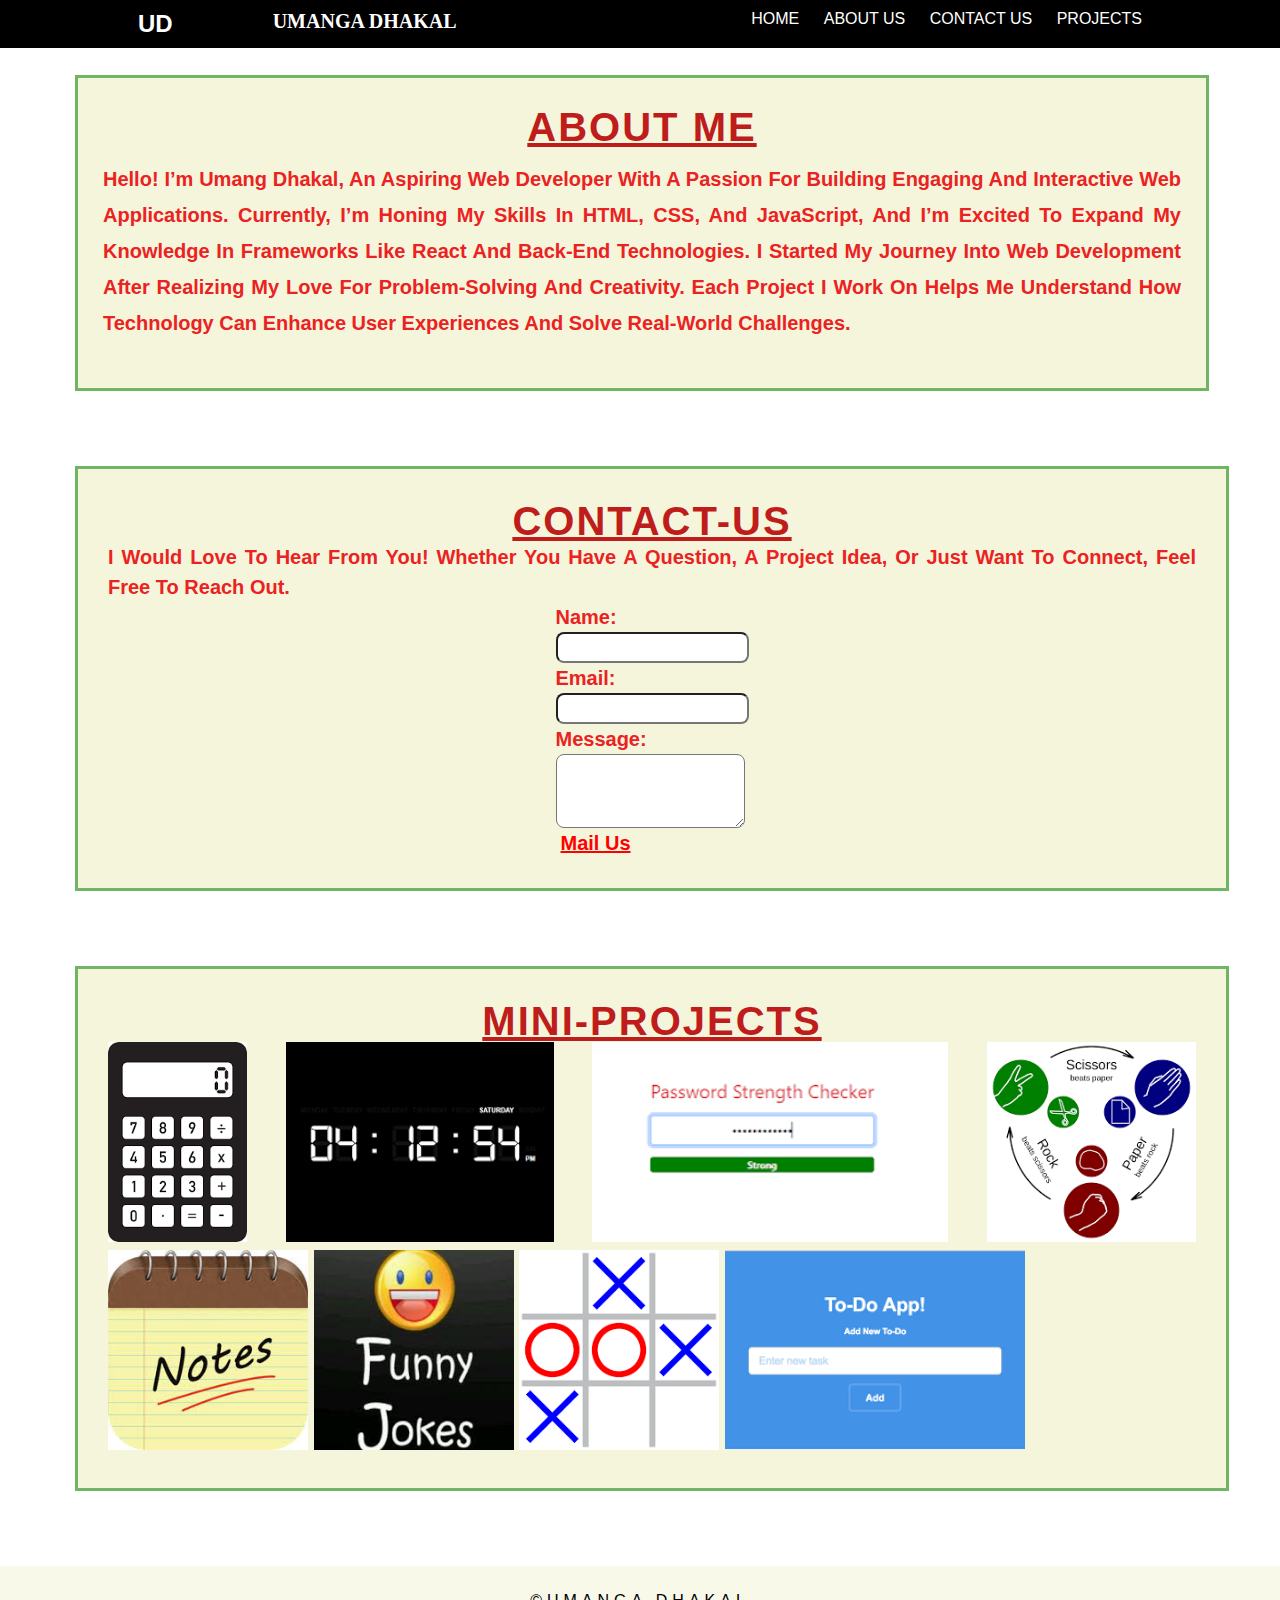
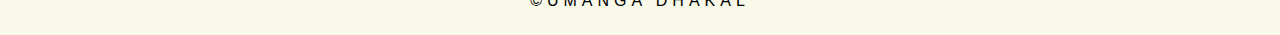
<file: index.html>
<!DOCTYPE html>
<html lang="en">
<head>
    <meta charset="UTF-8">
    <meta name="viewport" content="width=device-width, initial-scale=1.0">
    <title>Homepage</title> 
	<link rel='stylesheet' href='index.css'>
	</head>
	<body>
	<header>
	<nav>
	<section class='box'>
	<h2 class="left">UD</h2>
	<b class="text">Umanga dhakal</b>

	<ul class='list-items'>
	<li class='list-item'><a href="./index.html"><span>Home</span></a></li>
	<li class='list-item'><a href="#about"><span>about us</span></a></li>
	<li class='list-item'><a href="#contact"><span>Contact us</span></a></li>
	<li class='list-item'><a href="#projects"><span>projects</span></a></li>
	</section>
	
	</ul>
	
	</nav></header>
	<section id="about">
		<div class="about-content">
			<h1 class="about-heading">About me</h1>
			<p class="content-about">
				
				Hello! I’m umang dhakal, an aspiring web developer with a passion for building 
				engaging and interactive web applications. Currently, I’m honing my skills in HTML, CSS, and JavaScript, 
				and I’m excited to expand my knowledge in frameworks like React and back-end technologies.
				
				I started my journey into web development after realizing my love for problem-solving and creativity. 
				Each project I work on helps me understand how technology can enhance user experiences and solve real-world challenges. 
				
			
				</p></div>
	</section>
	<section id="contact">
		<h1 class="about-heading">Contact-us</h1>
		<p class="contact-description">
            I would love to hear from you! Whether you have a question, a project idea, or just want to connect, feel free to reach out.
        </p>
        <form class="contact-form" action="#" method="post">
            <label for="name">Name:</label>
            <input type="text" id="name" name="name" required>

            <label for="email">Email:</label>
            <input type="email" id="email" name="email" required>

            <label for="message">Message:</label>
            <textarea id="message" name="message" rows="4" required></textarea>

            <a class="mailLink" href='mail-to:umangadhakal2@gmail.com'>mail us</a>
        </form>
    </div>
</section>
<section id="projects">
	<h1 class="about-heading">mini-projects</h1>
	<div class="projects">
	<a href="calculator.html" class="projects" target="_blank"><img src="calculator.png" alt="calculator" height="200px;"></a>
	<a href="clock.html" class="projects" target="_blank"><img src="watch.png" alt="clock" height="200px;"></a>
	<a target="_blank" href="passwordStrength.html" class="projects"><img src="password.png" alt="passwordStrength" height="200px;"></a>
	<a  target="_blank" href="rock,paper,scissorGame.html" class="projects"><img src="rps.png" alt="rock paper and scissorGame" height="200px;"></a>
	<a  target="_blank" href="note.html" class="projects"><img src="note.jpg" alt="note" height="200px;"></a>
	<a  target="_blank" href="joke.html" class="projects"><img src="jokes.jpg" alt="jokes" height="200px;"></a>
	<a  target="_blank" href="tictactoe.html" class="projects"><img src="tikTOkTIk.png" alt="tikTOkTIk" height="200px;"></a>
	<a target="_blank"  href="todo.html" class="projects"><img src="todo.png" alt="todo" height="200px;"></a>

	

</section>
	</section>
	<footer>
        <p class="footer">&copy;Umanga dhakal</p>
    </footer>
	</div>
	
	</body></html>
</file>
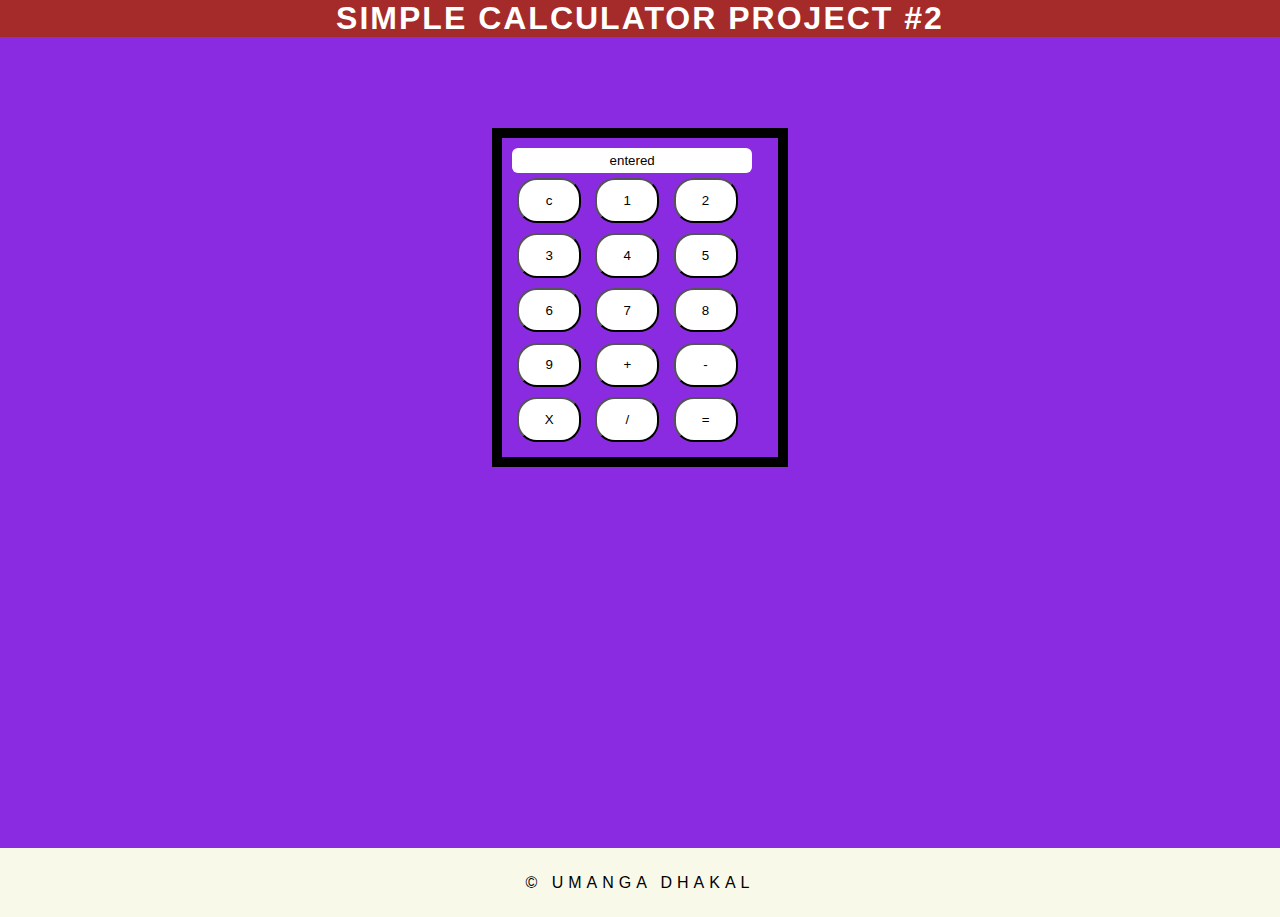
<file: calculator.html>
<!DOCTYPE html>
<html lang="en">
<head>
    <meta charset="UTF-8">
    <meta name="viewport" content="width=device-width, initial-scale=1.0">
    <title>calculator</title>
    <link rel="stylesheet" href="calculator.css">
</head>
<body>
    <h1 class="projname">simple calculator project #2</h1>
    <div class="calc-box">
    <section class="calculator">
<input readonly type="text" class="output" value="entered">
<div class="buttons">
    <div class="r1">
    <button value="c">c</button>
    <button value="1">1</button>
    <button value="2">2</button></div>
    <div class="r2"><button value="3">3</button>
    <button value="4">4</button>
    <button value="5">5</button></div>
    <div class="c3"><button value="6">6</button>
    <button value="7">7</button>
    <button value="8">8</button></div>
   <div class="c4"> <button value="9">9</button>
    <button value="+">+</button>
    <button value="-">-</button></div>
    <div class="c5"><button value="*">X</button>
    <button value="/">/</button>
    <button value="=">=</button></div>
</div>

    </section></div>
    <footer>
        <p>&copy; umanga dhakal</p>
    </footer>
    
    <script src="calculator.js"></script>
</body>
</html>
</file>
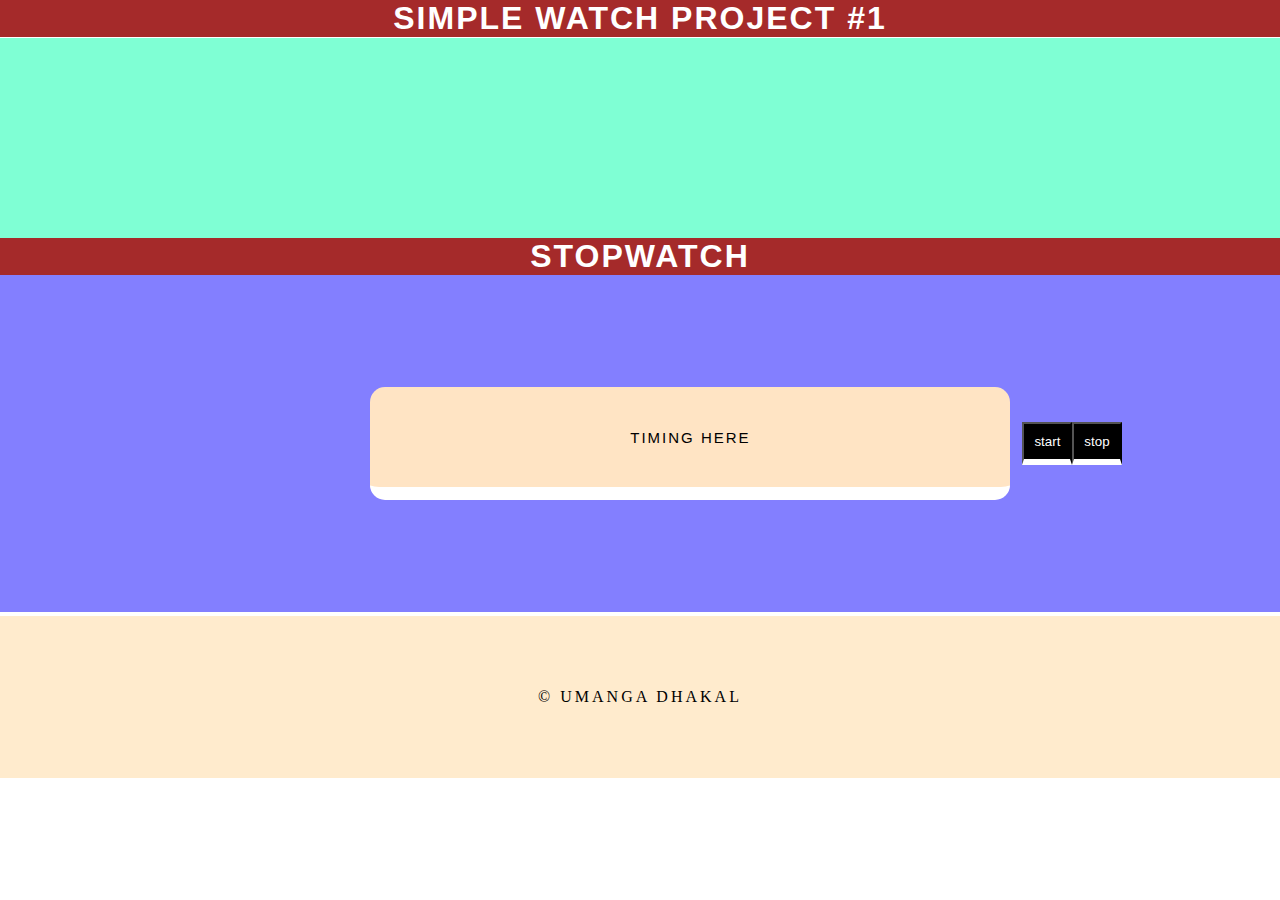
<file: clock.html>
<!DOCTYPE html>
<html lang="en">
<head>
    <meta charset="UTF-8">
    <meta name="viewport" content="width=device-width, initial-scale=1.0">
    <title>clock</title>
    <link rel="stylesheet" href="clock.css">
</head>
<body>
    <h1 class="projname">simple watch project #1</h1>
    <section class="clock-box">
        <h1 class="date"></h1>
<h1 class="t-value"></h1>
 <h1 class="day"></h1>
        
    </section>
    <h1 class="sec-h">Stopwatch</h1>
    <section class="stopwatch-box">
       
        <input readonly class="timing"type="text" value="timing here">
        <button value="start" class="start">start</button>
        
        <button value="stop">stop </button>
       
    </section>
    <h3 align="center"class="stoppedTime"></h3>
    <footer>
        <p class="footer">&copy; umanga dhakal</p>
    </footer>
    <script src="clock.js"></script>
</body>
</html>
</file>
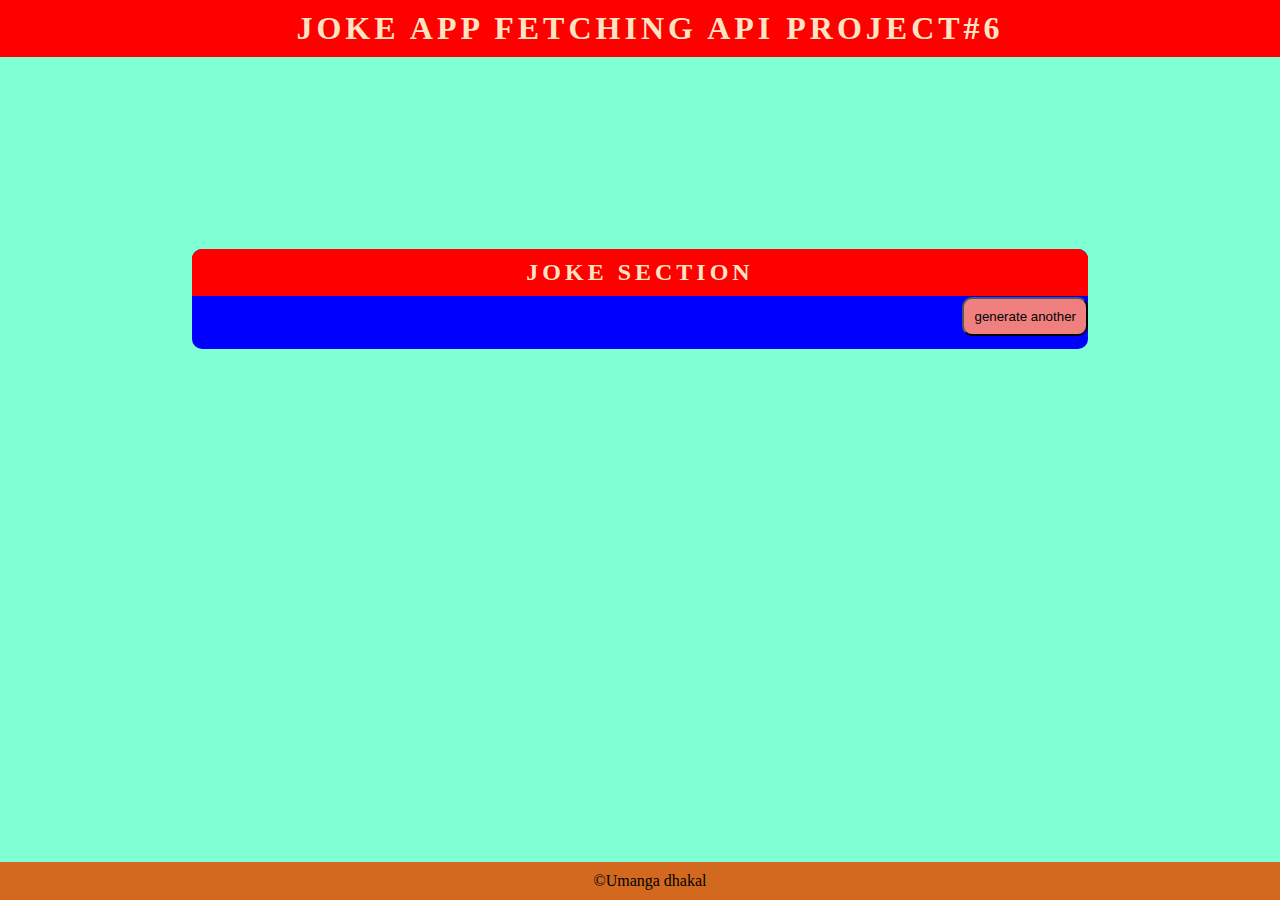
<file: joke.html>
<!DOCTYPE html>
<html lang="en">
<head>
    <meta charset="UTF-8">
    <meta name="viewport" content="width=device-width, initial-scale=1.0">
    <title>joke APP</title>
    <link rel="stylesheet" href="joke.css">

    
</head>
<body>
    <h1 class="projName">Joke app fetching API project#6</h1>
    <section class="jokeSection">
        <div class="joke">
            <h2 class="jokeHeading">Joke section</h2>
            <p class="jokeParagraph"></p>
            <button class="generateAnButton">generate another</button>
        </div>
    </section>
    <footer>
        <p class="footer">&copy;Umanga dhakal</p>
    </footer>
    
    <script src="joke.js"></script>
</body>
</html>
</file>
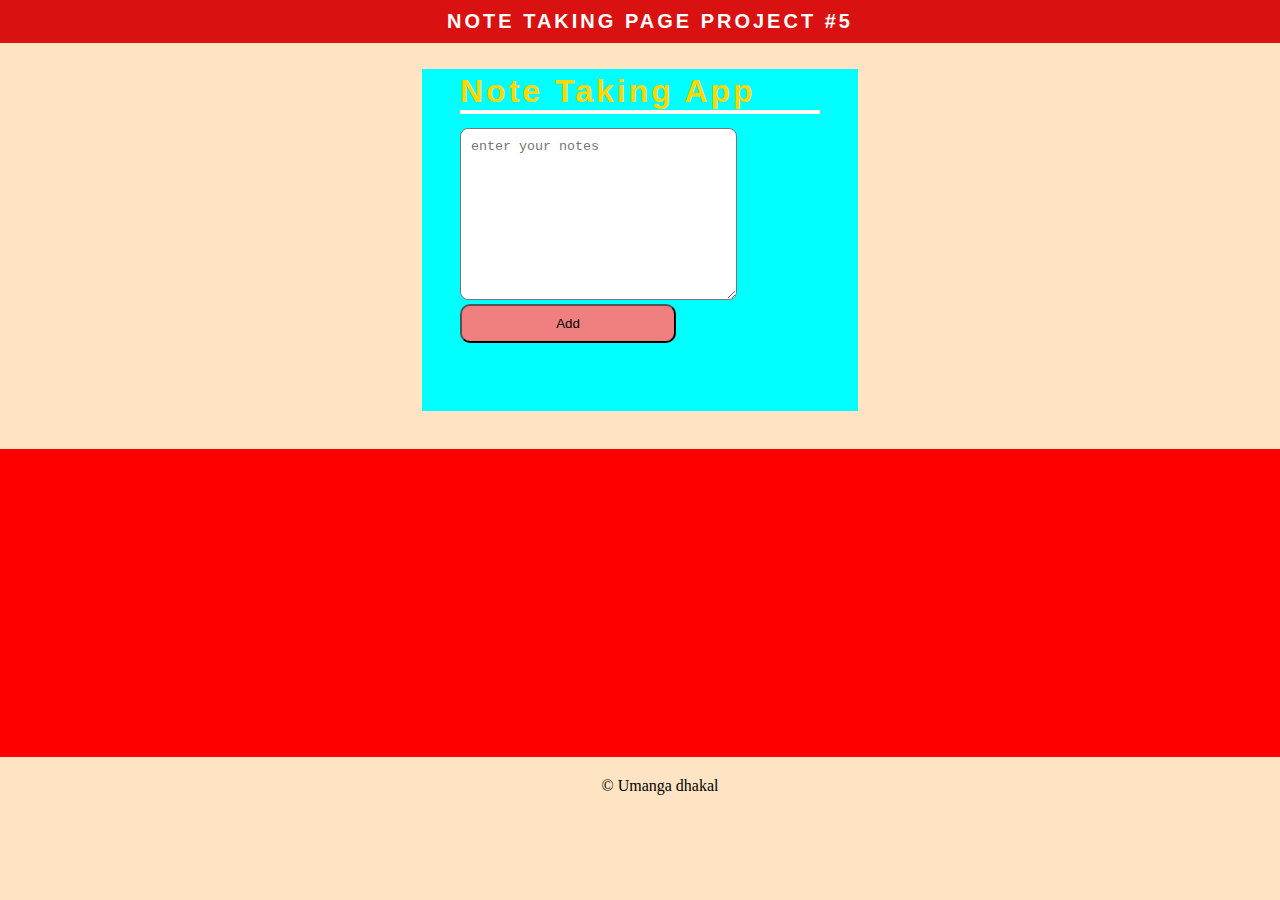
<file: note.html>
<!DOCTYPE html>
<html lang="en">
<head>
    <meta charset="UTF-8">
    <meta name="viewport" content="width=device-width, initial-scale=1.0">
    <title>note Taking App</title>
    <link rel="stylesheet" href="note.css">
</head>
<body>
    <h1 class="projectName">Note taking page project #5</h1>
    <section class="note">
        <h1 class="heading">Note Taking App</h1>
        <textarea name="" id="nameInput" cols="30" rows="10"placeholder="enter your notes"></textarea>
        <button class="submit"value="submit">Add</button>
    </section>
<section class="output"></section>
<footer>
    <p class="footer">&copy; Umanga dhakal</p>
</footer>

    <script src="note.js"></script>
    
</body>
</html>
</file>
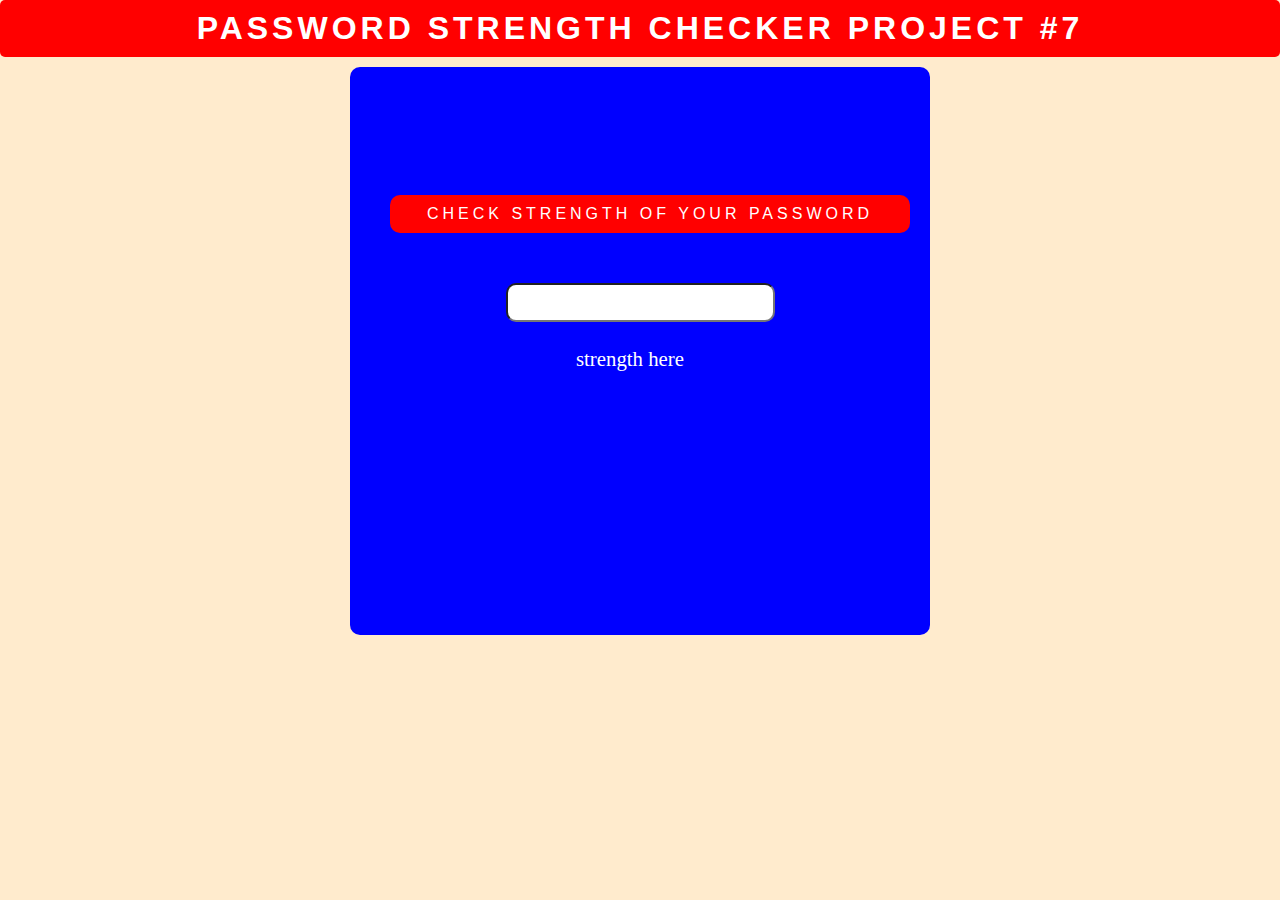
<file: passwordStrength.html>
<!DOCTYPE html>
<html lang="en">
<head>
    <meta charset="UTF-8">
    <meta name="viewport" content="width=device-width, initial-scale=1.0">
    <link rel="stylesheet" href="ps.css">
    <title>password Strngth checker</title>
</head>
<body>
    <h1 class="projName">password Strength Checker project #7</h1>
    
    <div class="mainSection">
        <p class="head">check strength of your password</p>
        <input type="text" class="inputToCheck" >
        <p class="overview">strength here</p>
    </div>
    <script src="ps.js"></script>
</body>
</html>
</file>
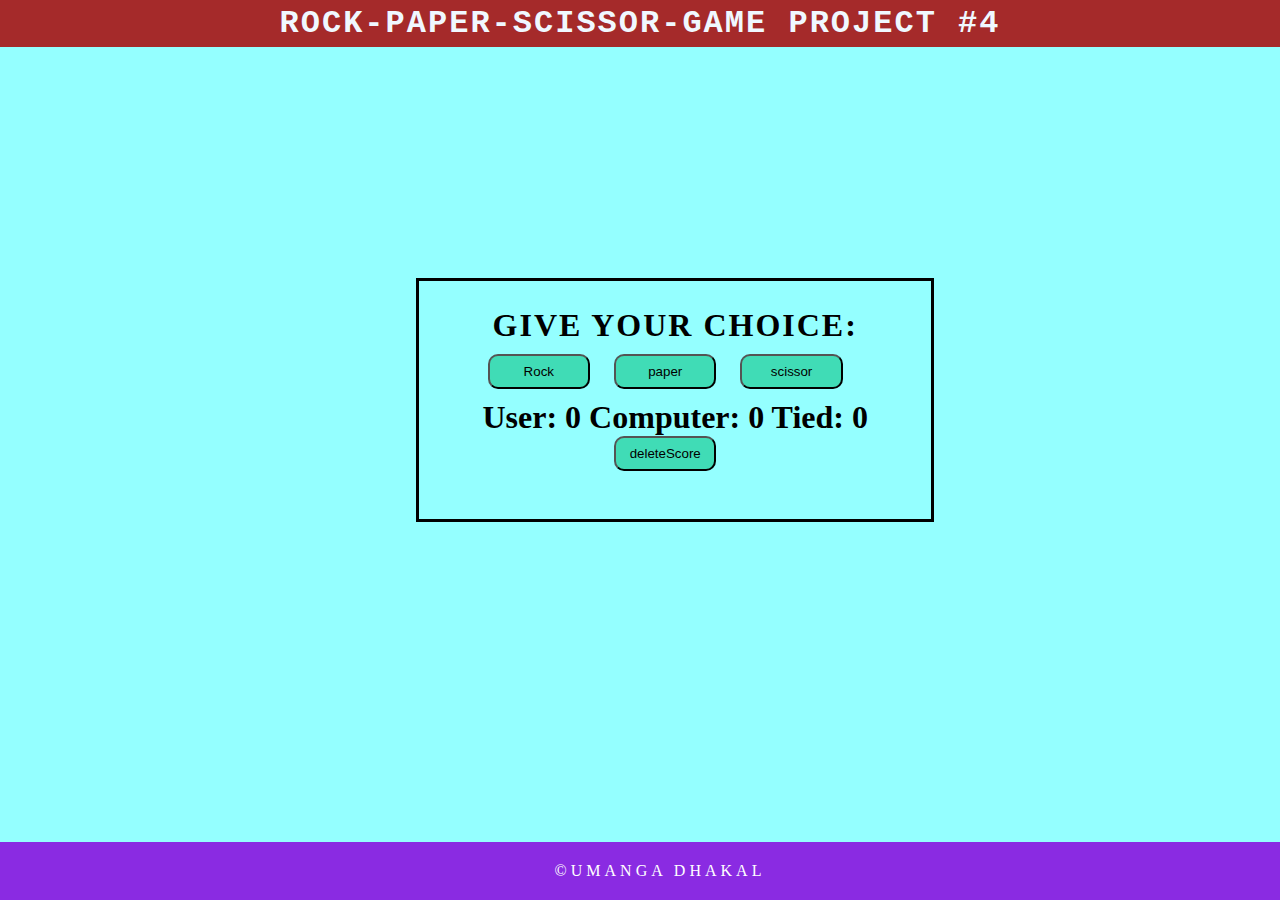
<file: rock,paper,scissorGame.html>
<!DOCTYPE html>
<html lang="en">
<head>
    <meta charset="UTF-8">
    <meta name="viewport" content="width=device-width, initial-scale=1.0">
    <title>Rock-paper Scissor game</title>
    <link rel="stylesheet" href="rpsGame.css">
</head>
<body>
    <h1 class="projName">Rock-paper-Scissor-game project #4</h1>
 
   <section class="game"> <section class="buttonBox">
<div class="box">
    <h1 class="title">Give your choice:</h1>
    <button class="buttonInput" value="rock">Rock</button>
    <button class="buttonInput" value="paper">paper</button>
    <button class="buttonInput" value="scissor">scissor</button>
    <h1 class="you"></h1>
    <h1 class="computer"></h1>
    <h1  class="result"></h1>




    <h1 class="score"></h1>

    <button class="deleteScr"onclick="deleteScore()" value="remove">deleteScore</button></div>
    


    </section>


    
   
</section>

    <footer>
       <p class="foo"> &copy;umanga dhakal</p>
    </footer>

    <script src="rpsGame.js"></script>
</body>
</html>
</file>
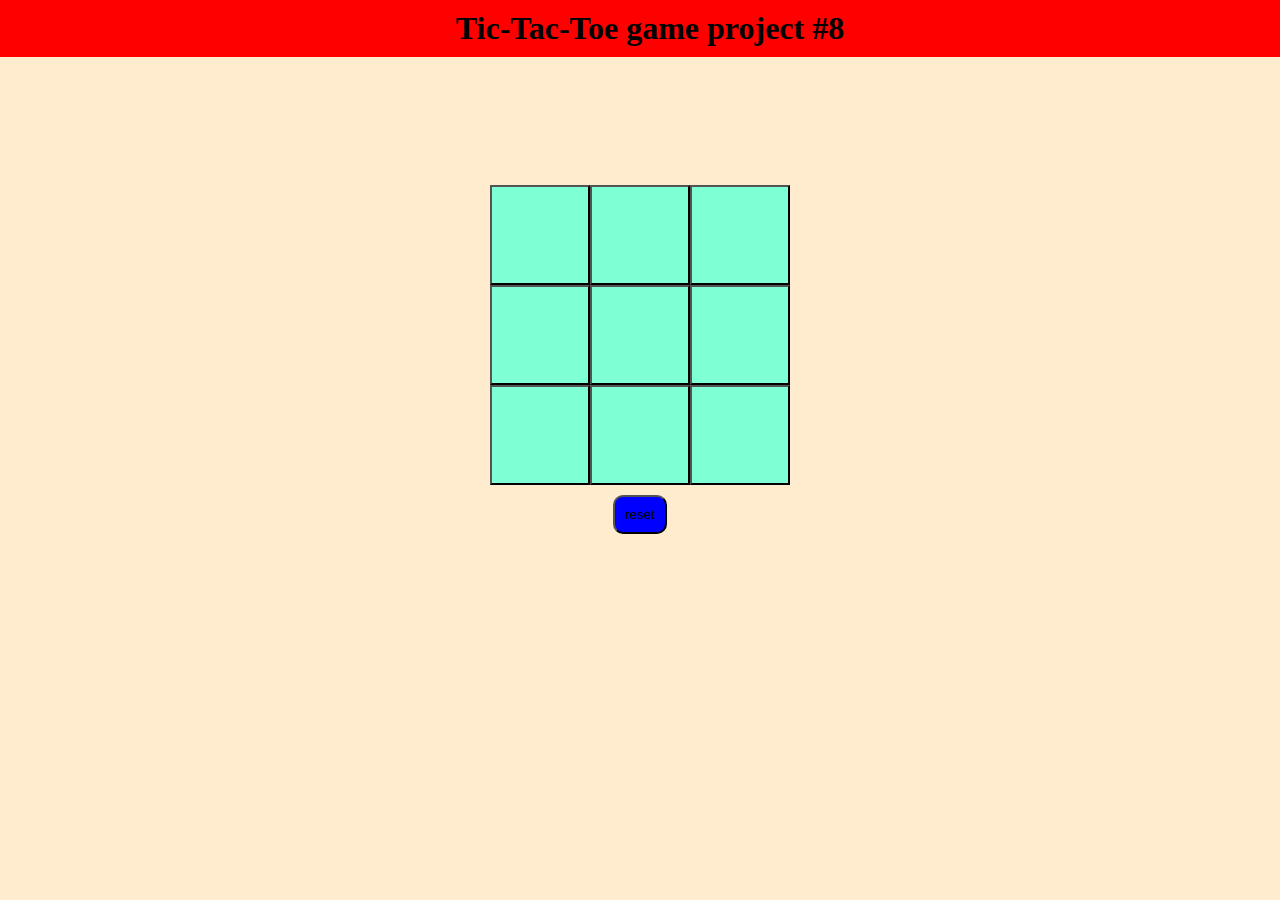
<file: tictactoe.html>
<!DOCTYPE html>
<html lang="en">
<head>
    <meta charset="UTF-8">
    <meta name="viewport" content="width=device-width, initial-scale=1.0">
    <title>Tic-Tac-Toe</title>
    <link rel="stylesheet" href="ticTacToe.css">
</head>
<body>
    <h1 class="projName">Tic-Tac-Toe game project #8</h1>
    <div class="game">
        <button class="button"></button>
        <button class="button"></button>
        <button class="button"></button>
        <button class="button"></button>
        <button class="button"></button>
        <button class="button"></button>
        <button class="button"></button>
        <button class="button"></button><button class="button"></button>
        <button class="reset">reset</button>
        
    <h1 class="output"></h1>
    </div>
    
    
    

    <script src="TTT.js"></script>
</body>
</html>
</file>
<file: index.css>
*{
margin:0;
padding:0;

}
html{
	scroll-behavior: smooth;
	overflow: visible;
}
nav{
	min-width:100vw;
	background:black;
	color:white;
	font-family: 'Lucida Sans', 'Lucida Sans Regular', 'Lucida Grande', 'Lucida Sans Unicode', Geneva, Verdana, sans-serif;
	text-transform: uppercase;
	padding: 10px;
	position: fixed;
	top: 0;

	
}
.box{
	max-width:1500px;
	width:80%;
	margin: auto;
}
.left{
	float: left;
}
.list-items{
	float: right;
	overflow: visible;
	color: white;
}
.nav::after{
	content: '';
	display: inline-block;
	clear: both;
}
.list-item{
	padding-right: 20px;
	display: inline-block;
}
span:hover{
	border-bottom: 9px solid white;
	

}
.list-items a{
	text-decoration: none;
	color: white;
}
.text{
padding: 100px;
font-family: cursive;
font-size: 20px;
}
.about-content{
	width: 85vw;
	min-height: 30vh;
	background-color: beige;
	margin:75px;
	border:3px solid rgba(0, 128, 0, 0.544);
	padding: 20px;
	font-size: 20px;
	
}
.about-heading{
	text-align: center;
	color: rgb(191, 28, 28);
	text-align: center;
	margin:0.5vh;
	padding: 2px;
	text-transform: uppercase;
	letter-spacing: 2px;
	font-family: 'Gill Sans', 'Gill Sans MT', Calibri, 'Trebuchet MS', sans-serif;
	text-decoration: underline;
}
.content-about{
	padding: 5px;
	text-align: justify;
	color: rgb(235, 34, 34);
	font-weight: bold;
	text-transform: capitalize;
	font-family: 'Franklin Gothic Medium', 'Arial Narrow', Arial, sans-serif;
	line-height: 4vh;
}
#contact{
	width: 85vw;
	min-height: 30vh;
	background-color: beige;
	margin:75px;
	margin-top: 4px;
	border:3px solid rgba(0, 128, 0, 0.544);
	padding: 20px;
	font-size: 20px;
	padding: 5px;
	text-align: justify;
	color: rgb(235, 34, 34);
	font-weight: bold;
	text-transform: capitalize;
	font-family: 'Franklin Gothic Medium', 'Arial Narrow', Arial, sans-serif;
	line-height: 4vh;
	display: flex;
	flex-direction: column;
	justify-content: center;
	align-items: center;
	padding: 30px;
	line-height: 30px;

}
input,textarea{
	display: block;
	border-radius: 8px;
	padding: 6px;
	
}
.mailLink{
	
	color: red;
	padding: 5px;
	border-radius: 10px;
	
}
#projects{
	width: 85vw;
	min-height: 30vh;
	background-color: beige;
	margin:75px;
	margin-top: 4px;
	border:3px solid rgba(0, 128, 0, 0.544);
	padding: 20px;
	font-size: 20px;
	padding: 5px;
	text-align: justify;
	color: rgb(235, 34, 34);
	font-weight: bold;
	text-transform: capitalize;
	font-family: 'Franklin Gothic Medium', 'Arial Narrow', Arial, sans-serif;
	line-height: 4vh;
	display: flex;
	flex-direction: column;
	justify-content: center;
	align-items: center;
	padding: 30px;
	line-height: 30px;
	flex-wrap: wrap;

}
footer{
    background-color: rgb(249, 249, 234);
    
    display: flex;
    justify-content: center;
    align-items: center;
    text-transform: uppercase;
    font-family: 'Franklin Gothic Medium', 'Arial Narrow', Arial, sans-serif;
    letter-spacing: 5px;
    
    margin-left: 0;
    margin-bottom: 0;
    padding: 2%;
}
@media(max-width: 768px) {
    nav {
        padding: 5px; 
	
	position:relative;
	    padding:5px;
	    
    }

    .box {
        width: 95%; 
    }

    .list-items {
        float: none; 
        text-align: center; 
    }

    .list-item {
        padding-right: 0; 
        display: block;
        margin: 10px 0;
    }

    .text {
        font-size: 18px; 
        padding: 50px 10px; 
    }

    .about-content,
    #contact,
    #projects {
        margin: 20px; 
        padding: 15px;
        font-size: 18px; 
    }

    footer {
        font-size: 14px; 
    }
}

@media(max-width: 480px) {
    .text {
        font-size: 16px; 
    }

    .about-content,
    #contact,
    #projects {
        font-size: 16px;
        padding: 10px; 
    }

    footer {
        font-size: 12px; 
    }
}
</file>
<file: calculator.css>
*{
    margin: 0;
    padding: 0;
}
body{
    background-color: blueviolet;
 
}

.projname{

    background-color: brown;
    color:white;
    font-family:'Franklin Gothic Medium', 'Arial Narrow', Arial, sans-serif;
    text-transform: uppercase;
    letter-spacing: 2px;
    text-align: center;
    position: fixed;
    top:0;
    width: 100%;
}

.calc-box{
    width:100vw;
    min-height: 80vh;
    margin: auto;
    box-shadow: 10px rgba(2,3,1,0.5);
   
    
   
}



.calculator{
    margin:auto;
    margin-top: 10%;;
    width:20%;
    min-height:63%;
    border:10px solid black;
    padding: 10px;
   
    
      
     

}
.output{
    margin: 0;
    border: none;
    outline: none;
    border-radius: 6px;
    padding:5px;
    width: 90%;
    text-align: center;
    height:13%;
}
.buttons button{
    padding: 5%;
    color:black;
    background-color: white;
    margin: 2%;
    width: 25%;
    border-radius: 20px;
    text-align: center;
}
footer{
    background-color: rgb(249, 249, 234);
    
    display: flex;
    justify-content: center;
    align-items: center;
    text-transform: uppercase;
    font-family: 'Franklin Gothic Medium', 'Arial Narrow', Arial, sans-serif;
    letter-spacing: 5px;
    
    margin-left: 0;
    margin-bottom: 0;
    padding: 2%;
}


@media only screen and (max-width: 480px) {
    .calculator {
        width: 90vw;
        margin: 0 auto;
        margin-top: 20%;
    }

    .output {
        height: 60px;
        font-size: 28px;
    }

    .buttons {
        display: flex;
        flex-wrap: wrap;
        justify-content: space-evenly;
        padding:20px;
        min-width:50%;
    }

    .buttons button {
        flex: 1 1 30%;
        font-size: 20px;
        padding: 15px;
        margin: 5px;
    }

    .buttons button:hover {
        background-color: #0056b3;
    }

    .equal {
        background-color: #28a745;
    }

    .equal:hover {
        background-color: #218838;
    }
}
</file>
<file: clock.css>
*{
    margin: 0;
    padding: 0;
}
body{
    overflow: hidden;
}
.clock-box{
    margin-top:1px;
    width:100vw;
    height:100%;
    background-color: aquamarine;
    padding: 100px;
    display: flex;
    justify-content: space-evenly;
    align-items: center;
}
.day{
   
    padding-left: 54px;
    letter-spacing: 3px;
    font-family: 'Gill Sans', 'Gill Sans MT', Calibri, 'Trebuchet MS', sans-serif;
}
.timing{
    margin: 12px;;
    width: 50vw;
    height: 100px;
    display: block;
    border:none;
    outline: none;
    border-bottom:13px solid white ;
    border-radius: 15px;
    text-align: center;
    font-size: 15px;
    text-transform: uppercase;
    letter-spacing: 2px;
    background-color: bisque;
   
}
.stopwatch-box{

    width:100vw;
    height:100%;
    background-color: rgb(131, 127, 255);
    padding: 100px;
    display: flex;
    justify-content: center;
    align-items: center;

}
.stopwatch-box button{
    padding: 10px;
    border-bottom: 6px solid white;
    background-color: black;
    color: white;
}
.stoppedTime{
    background-color: rgb(131, 127, 255);
}
footer{
    background-color: blanchedalmond;
    letter-spacing: 3px;
    text-transform: uppercase;
    height:18vh;
 
    display: flex;
    justify-content: center;
    align-items: center;
    margin-top:4px;
}
.projname{
    background-color: brown;
    color:white;
    font-family:'Franklin Gothic Medium', 'Arial Narrow', Arial, sans-serif;
    text-transform: uppercase;
    letter-spacing: 2px;
    text-align: center;

}
.sec-h{
    background-color: brown;
    color:white;
    font-family:'Franklin Gothic Medium', 'Arial Narrow', Arial, sans-serif;
    text-transform: uppercase;
    letter-spacing: 2px;
    text-align: center;

}

@media only screen and (max-width: 768px) {
    .clock-box, .stopwatch-box {
        flex-direction: column;
        padding: 50px;
    }

    .timing {
        width: 80vw;
        height: 80px;
        font-size: 13px;
    }

    .stopwatch-box button {
        width: 80%;
    }
    
    footer {
        height: 10vh;
    }
}

@media only screen and (max-width: 480px) {
    .timing {
        width: 90vw;
        height: 60px;
        font-size: 12px;
        padding: 5px;
    }

    .projname, .sec-h {
        font-size: 14px;
        letter-spacing: 1px;
    }

    .stopwatch-box button {
        width: 90%;
        padding: 8px;
    }
}
</file>
<file: joke.css>
*{
    margin: 0;
    padding: 0;
    overflow: hidden;
}

.projName{
    background-color: red;
    width:100vw;
    text-align: center;
    padding: 10px;
    color: bisque;
    text-transform: uppercase;
    letter-spacing: 4px;
}
body{
    background-color: aquamarine;
}
.jokeSection{
    margin:auto;
    margin:15%;
    background-color: blue;
  min-height: 100px;
  border-radius: 10px;
  text-align: center;
  justify-content: center;
  text-align: center;
  
}
.joke{
    margin:auto;
    display: flex;
    align-items: center;
    flex-wrap: wrap;
    text-align: center;

}
.jokeParagraph{
    margin: auto;
    color:white;
    font-size: 20px;
    padding: 20px;
}
.jokeHeading{
    background-color: red;
    width:100vw;
    text-align: center;
    padding: 10px;
    color: bisque;
    text-transform: uppercase;
    letter-spacing: 4px;

}
.generateAnButton{
    padding: 10px;
    background-color:lightcoral;
    border-radius: 10px;
}
.generateAnButton:hover{
    background-color: coral;
}
.footer{
    padding:10px;
    width: 100%;
    background-color: chocolate;
    text-align: center;
position: absolute;
bottom: 0;
}
</file>
<file: note.css>
*{
    margin: 0;
    padding: 0;
}
.projectName{
    padding: 10px;
    background-color: rgb(218, 17, 17);
    width:100vw;
    text-align: center;
    font-family: 'Gill Sans', 'Gill Sans MT', Calibri, 'Trebuchet MS', sans-serif;
    letter-spacing: 3px;
    color:white;
    text-transform: uppercase;
    font-size: 20px;
}
body{
    background-color: bisque;
}
.note{
    margin: auto;
    margin-top:2%;
    background-color: aqua;
    width:40vh;
    min-height: 300px;
    padding:3%;
    padding-top:4px;
    margin-bottom: 3%;
}
.noteInput{
    padding:3%;
}
.heading{
    font-family: 'Franklin Gothic Medium', 'Arial Narrow', Arial, sans-serif;
    text-transform: capitalize;
    color: gold;
    letter-spacing: 3px;
   margin-bottom:4%;
    border-bottom: 4px solid white;
    
}
.submit{
    display:block;
    background-color: lightcoral;
    border-radius: 10px;
    padding: 10px;
    width:60%;

}
.submit:hover{
    background-color: coral;
}
textarea{
    padding:10px;
    border-radius: 8px;
    outline: none;
}
.noteop{
    width:20%;
    margin:auto;
    
  border: 3px solid black;
    color :black;
    margin-bottom:10px;
    border-radius: 20px;
    padding:20px;
    font-family: 'Lucida Sans', 'Lucida Sans Regular', 'Lucida Grande', 'Lucida Sans Unicode', Geneva, Verdana, sans-serif;


@media only screen and (max-width: 768px) {
    .note {
        width: 60vh;
        padding: 5%;
    }

    .submit {
        width: 80%;
    }

    .noteop {
        width: 60%;
    }

    .output {
        flex-direction: column;
        padding: 5%;
    }
}

@media only screen and (max-width: 480px) {
    .projectName {
        font-size: 16px;
        letter-spacing: 2px;
    }

    .note {
        width: 80vh;
        padding: 7%;
    }

    .noteop {
        width: 80%;
    }

    .submit {
        width: 90%;
        padding: 8px;
    }

    .delete {
        padding: 5px;
    }

    footer {
        padding: 15px;
    }
}
    
   
}
.output{
    padding:12%;
    display:flex;
    flex-wrap:wrap;
    background-color: red;
}
.delete{
    margin:5px;
    padding:10px;
    background-color: lightseagreen;
    border-radius:10px;
}
.delete:hover{
    background-color: seagreen ;
}
footer{
    background-color: bisque;
    text-align: center;
    padding:20px;
    width: 100vw;
    
}
</file>
<file: ps.css>
*{
    margin: 0;
    padding: 0;
    overflow: hidden;
}
body{
    min-width:100vw;
    height: 100vh;
    background-color: blanchedalmond;
}
.projName{
    background-color: red;
    padding: 10px;
    text-align: center;
    color: white;
    letter-spacing: 4px;
    text-transform: uppercase;
    border-radius: 5px;
    font-family: 'Gill Sans', 'Gill Sans MT', Calibri, 'Trebuchet MS', sans-serif;
}
.inputToCheck{
    padding:10px;
    border-radius: 10px;
    width: 49%;
    
}
.mainSection{
   
    background-color: blue;
    text-align: center;
    margin: auto;
    margin-top: 10px;
    width:500px;
    padding: 40px;
    min-height: 400px;
    padding-top:10%;
    border-radius: 10px;
    
}
.head{
    background-color: red;
    padding: 10px;
    text-align: center;
    color: white;
    letter-spacing: 4px;
    text-transform: uppercase;
    border-radius: 10px;
    width: 100%;
    font-family: 'Gill Sans', 'Gill Sans MT', Calibri, 'Trebuchet MS', sans-serif;
margin-bottom: 10%;
}
.overview{
    color:white;
    padding:5%;
    padding-left: 1%;
    font-size: 130%;

}

@media only screen and (max-width: 768px) {
    .mainSection {
        width: 80%;
        padding: 20px;
        margin-top: 5px;
    }

    .inputToCheck {
        width: 80%;
    }

    .head {
        font-size: 1.1em;
    }

    .overview {
        font-size: 110%;
    }
}

@media only screen and (max-width: 480px) {
    .projName {
        font-size: 18px;
        letter-spacing: 2px;
    }

    .mainSection {
        padding: 15px;
        min-height: auto;
    }

    .inputToCheck {
        width: 90%;
    }

    .head {
        font-size: 1em;
    }

    .overview {
        font-size: 100%;
    }
}
</file>
<file: rpsGame.css>
*{
    margin: 0;
    padding: 0;
    overflow: hidden;
}

.projName{
    padding: 5px;
    background-color: brown;
    text-align: center;
    color:aliceblue;
    letter-spacing: 2px;
    text-transform: uppercase;
    font-family: 'Courier New', Courier, monospace;

}
body{
    background-color: rgba(0, 255, 255, 0.418);
}
.buttonInput{
    background-color: rgba(11, 197, 135, 0.611);
    padding: 8px;
    border-radius: 10px;
    width: 20%;
    margin-right: 20px;
    margin-bottom:10px;
    
}
.buttonInput:hover{
    background-color: rgba(11, 197, 135, 0.805);
}
.buttonBox{
    padding: 2%;
    max-width:1500px;
    width:50%;

    margin: auto;
    margin-top: 20vh;
   
    display: flex;
    justify-content: center;
    align-items: center;
    flex-wrap: wrap;
   
}
.title{
    text-transform: uppercase;
    letter-spacing: 2px;
    
    text-align: center;
   padding:0 4%;
    padding-top: 5%;
    margin-bottom: 10px;
}
.box{
    border: 3px solid black;
    box-shadow: 15px gold;
    text-align: center;
    margin:4%;
    height:80%;
    margin-left:15%;
    width:40vw;
    padding-bottom: 6%;
    
}
.you,.result,.computer{
    text-transform: uppercase;
    font-family: 'Franklin Gothic Medium', 'Arial Narrow', Arial, sans-serif;
    letter-spacing: 3px;
    color:black;
    font-size: 20px;
}
.deleteScr{
    background-color: rgba(11, 197, 135, 0.611);
    padding: 8px;
    border-radius: 10px;
    width: 20%;
    margin-right: 20px;
    margin-bottom:10px;
}
footer{
    width:100vw;
    background-color: blueviolet;
    color:white;
    text-align: center;
    text-transform: uppercase;
    letter-spacing: 4px;
    padding: 20px;
    position: absolute;
    bottom:0;
}
@media only screen and (max-width: 768px) {
    .buttonInput, .deleteScr {
        width: 40%;
        margin-right: 10px;
    }

    .buttonBox {
        width: 80%;
    }

    .box {
        width: 80vw;
        margin-left: 0;
    }

    .title {
        font-size: 1.2em;
    }

    .you, .result, .computer {
        font-size: 18px;
    }
}

@media only screen and (max-width: 480px) {
    .projName {
        font-size: 18px;
    }

    .buttonInput, .deleteScr {
        width: 80%;
        margin-right: 0;
    }

    .buttonBox {
        flex-direction: column;
        align-items: center;
    }

    .box {
        width: 90vw;
        height: auto;
    }

    .title {
        font-size: 1.1em;
    }

    .you, .result, .computer {
        font-size: 16px;
    }

    footer {
        font-size: 14px;
        padding: 10px;
    }
}
</file>
<file: ticTacToe.css>
*{
    margin: 0;
    padding: 0;
    overflow: hidden;
}
body{
    min-width: 100vw;
    min-height:100vh;
    background-color: blanchedalmond;
}
.projName{
    background-color: red;
    text-align: center;
    padding: 10px;
    width: 100%;
}
.game{
    margin: auto ;
    
    width:300px;
    display: flex;
    flex-wrap: wrap;
    justify-content: center;
    align-items: center;
    margin-top:10%;
}

.button{
    width: 100px;
    height: 100px;
    background-color:aquamarine;
}
.reset{
    background-color:blue;
    padding: 10px;
    border-radius: 10px;
    margin: 10px;
}
@media only screen and (max-width: 768px) {


    .reset {
        width: 100%;
        padding: 8px;
    }
}
</file>
